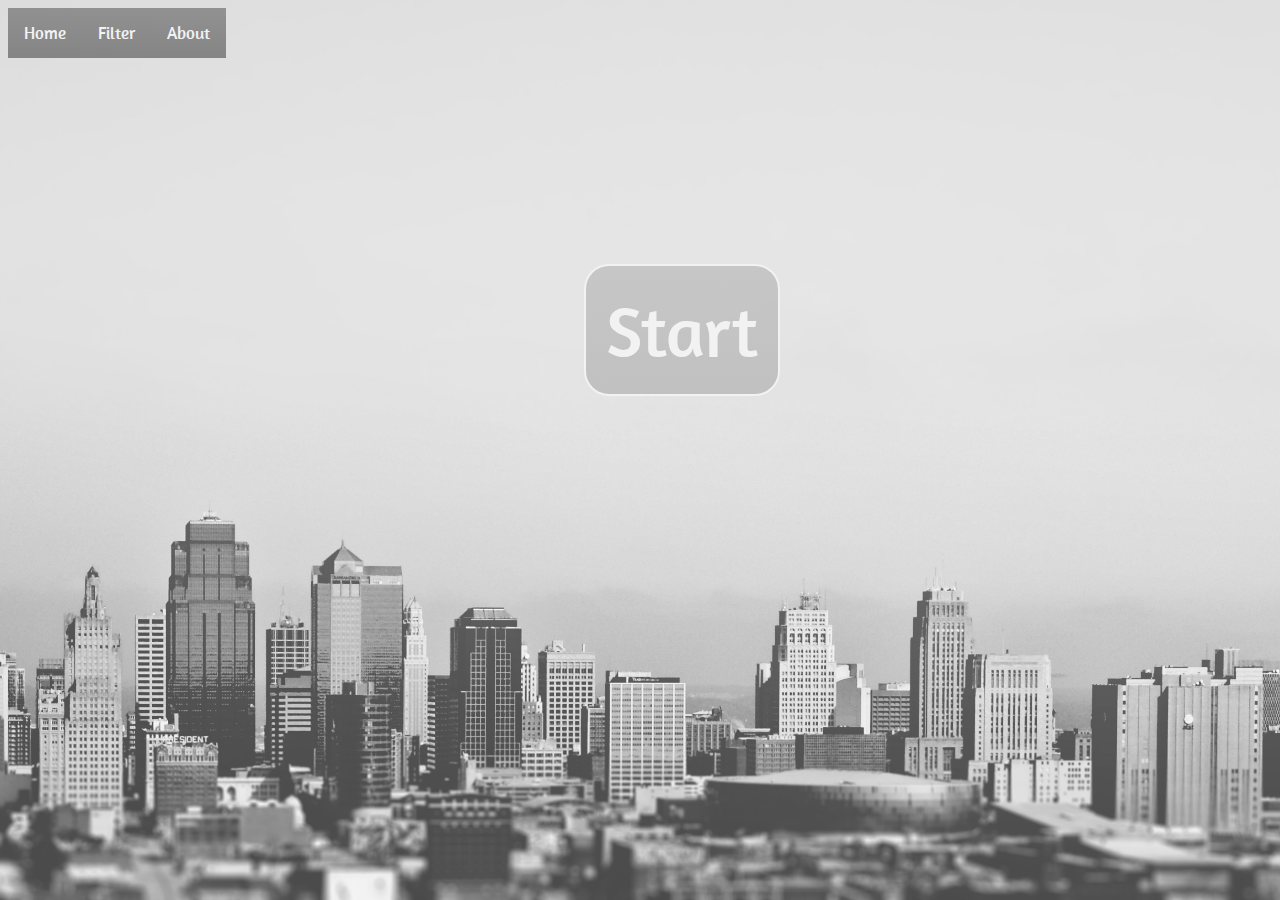
<file: index.html>
<!DOCTYPE html>
<html lang="en">

<head>
  <meta charset="utf-8">
  <meta name="viewport" content="width=device-width, initial-scale=1.0">
  <meta name="description" content="What to watch?">
  <meta name="author" content="TimHi">
  <link href="assets/style/main.css" rel="stylesheet">
  <link rel="icon" href="assets/icon.png">
  <link href='https://fonts.googleapis.com/css?family=Amaranth' rel='stylesheet'>
  <title>Movie Roulette</title>
  <script type='text/javascript' src='assets/scripts/movieController.js'></script>
</head>

<body onload="getTotalPages()">
  <div class="topnavmain" id="topnav">
    <a href="index.html">Home</a>
    <a href="filter/index.html">Filter</a>
    <a href="about/index.html">About</a>
  </div>

  <div id="MovieOutput" class="MovieShowcase">
  </div>
  <div id="searchButton"> <a onclick="getRandomMovie();">Start </a></div>

</body>
</file>
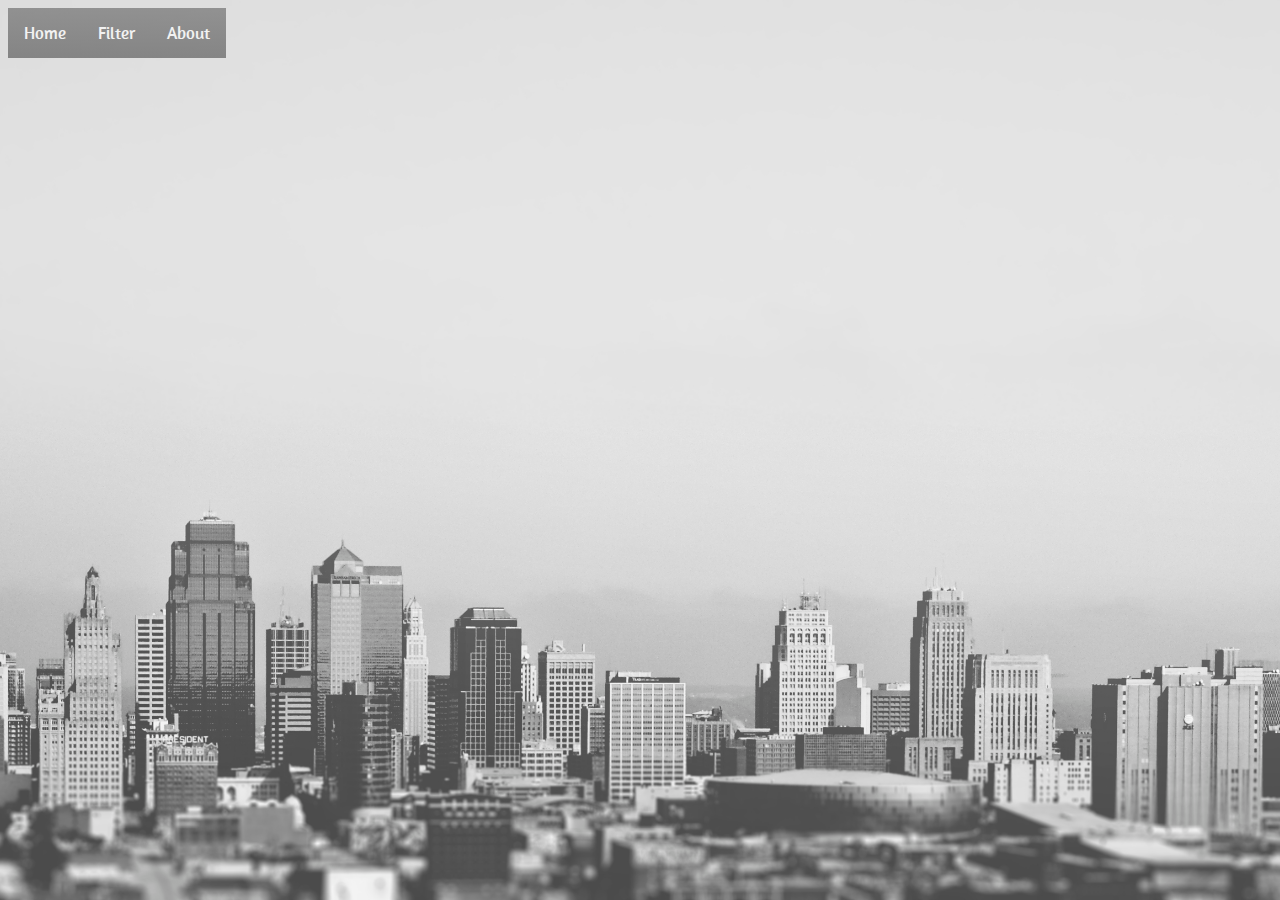
<file: about/index.html>
<!DOCTYPE html>
<html lang="en">

<head>
  <meta charset="utf-8">
  <meta name="viewport" content="width=device-width, initial-scale=1.0">
  <meta name="description" content="About this Site">
  <meta name="author" content="TimHi">
  <link href="../assets/style/about.css" rel="stylesheet">
  <link rel="icon" href="assets/icon.png">
  <link href='https://fonts.googleapis.com/css?family=Amaranth' rel='stylesheet'>
  <title>Movie Roulette - About</title>
</head>

<body>
  <div class="topnavmain" id="topnav">
    <a href="../index.html">Home</a>
    <a href="../filter/index.html">Filter</a>
    <a href="index.html">About</a>
  </div>
</body>
</file>
<file: assets/style/main.css>
html {
  background: url("../images/city.jpg") no-repeat center center fixed;
  -webkit-background-size: cover;
  -moz-background-size: cover;
  -o-background-size: cover;
  background-size: cover;
  font-family: 'Amaranth';
  color: #f2f2f2;
  background-color: #cccccc;
  margin: 0;
}


/* Add a black background color to the top navigation */

.topnavmainmain {
  margin-left: 40%;
  overflow: hidden;
}


/* Style the links inside the navigation bar */

.topnavmain a {
  background: linear-gradient( rgba(94, 94, 94, 0.6), rgba(94, 94, 94, 0.7));
  float: left;
  color: #f2f2f2;
  text-align: center;
  padding: 14px 16px;
  text-decoration: none;
  font-size: 17px;
}


/* Change the color of links on hover */

.topnavmain a:hover {
  background-color: #ddd;
  color: black;
}


/* Add a color to the active/current link */

.topnavmain a.active {
  background-color: #4CAF50;
  color: white;
}

.MovieShowcase {
  text-align: center;
  font-size: 17px;
  display: block;
  margin: auto;
  position: absolute;
  margin-left: 40%;
  margin-top: 5%;
  border: 2px solid white;
  width: 640px;
  padding: 10px;
  display: none;
  background: linear-gradient( rgba(94, 94, 94, 0.6), rgba(94, 94, 94, 0.7));
}

.MovieShowcase a {
  font-size: 18px;
  color: #f2f2f2;
}

.center {
  display: block;
  margin-left: auto;
  margin-right: auto;
}

#searchButton a {
  background: linear-gradient( rgba(178, 178, 178, 0.6), rgba(178, 178, 178, 0.7));
  font-size: 72px;
  color: #f2f2f2;
  display: block;
  position: absolute;
  margin-left: 45%;
  margin-top: 20%;
  border-radius: 25px;
  border: 2px solid #f2f2f2;
  padding: 20px;
}
</file>
<file: assets/style/about.css>
html {
  background: url("../images/city.jpg") no-repeat center center fixed;
  -webkit-background-size: cover;
  -moz-background-size: cover;
  -o-background-size: cover;
  background-size: cover;
  font-family: 'Amaranth';
  color: #f2f2f2;
  background-color: #cccccc;
  margin: 0;
}

#aboutText {
  position: absolute;
  background: linear-gradient( rgba(94, 94, 94, 0.6), rgba(94, 94, 94, 0.7));
  margin-left: 10%;
  margin-top: 10%;
  padding: 10px;
  border: 2px solid white;
}

#aboutText a {
  color: #f2f2f2;
}

.topnavmainmain {
  background-color: blue;
  overflow: hidden;
}

#aboutImage {
  position: absolute;
  background: linear-gradient( rgba(94, 94, 94, 0.6), rgba(94, 94, 94, 0.7));
  margin-left: 60%;
  margin-top: 6%;
  padding: 10px;
  border: 2px solid white;
}

.topnavmain a {
  background: linear-gradient( rgba(94, 94, 94, 0.6), rgba(94, 94, 94, 0.7));
  float: left;
  display: block;
  color: #f2f2f2;
  text-align: center;
  padding: 14px 16px;
  text-decoration: none;
  font-size: 17px;
}

.topnavmain a:hover {
  background-color: #ddd;
  color: black;
}

.topnavmain a.active {
  background-color: #4CAF50;
  color: white;
}
</file>
